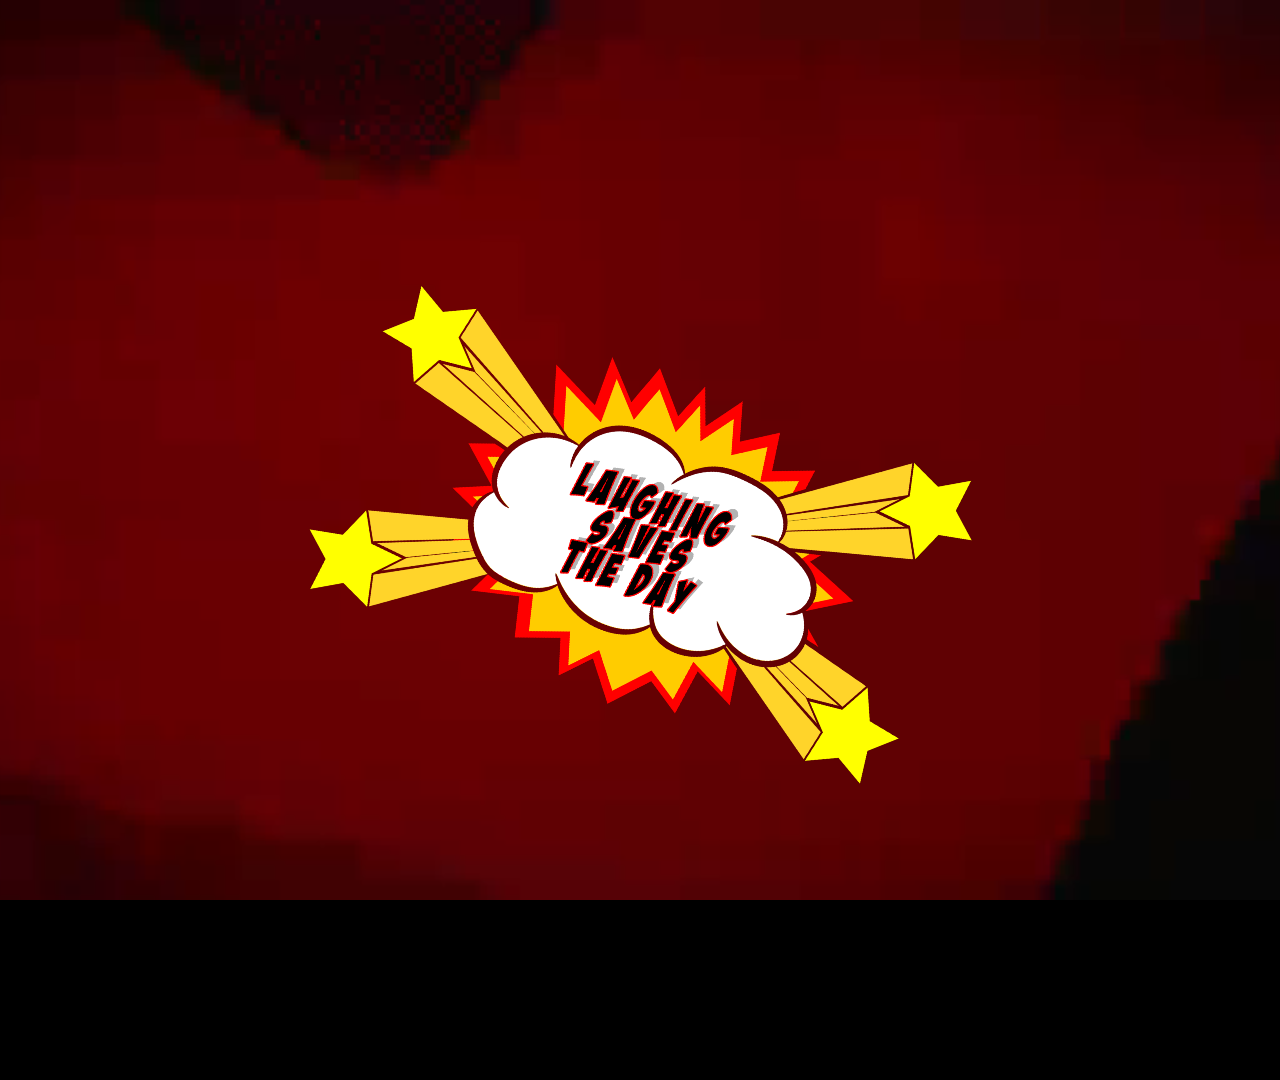
<file: Index.html>
<!DOCTYPE html>
<html lang="en">
  <head>
    <meta http-equiv="Content-Type" content="text/html; charset=UTF-8" />
    <meta name="viewport" content="width=device-width, initial-scale=1" />
    <title>Laughing Saves the Day!</title>

    <!-- CSS  -->
    <link href="https://fonts.googleapis.com/icon?family=Material+Icons" rel="stylesheet">
    <link href="materialize-html-css/css/materialize.css" type="text/css" rel="stylesheet" media="screen,projection">
    <link href="materialize-html-css/css/style.css" type="text/css" rel="stylesheet" media="screen,projection">
    <link href="materialize-html-css/css/custom-styles.css" type="text/css" rel="stylesheet" media="screen,projection">
    <script src="https://cdnjs.cloudflare.com/ajax/libs/jquery/3.2.1/jquery.min.js"></script>

    <script src="materialize-html-css/js/script2.js"></script>
  </head>
  <body id="backgroundimg">
    <div>
      <div id="landingDiv" class="parent">
        <a href="main.html">
          <img id="impactpg" src="materialize-html-css/images/impactbg.png" />
        </a>
      </div>
    </div>
    <video autoplay muted loop id="myVideo">
      <source src="materialize-html-css/images/vlc-record-2020-11-10-17h05m31s-Marvel Studios - IntroLogo New Version (2016) HD 1080p 60fps.mp4-.mp4" type="video/mp4">
    </video>
  </body>
</html>
</file>
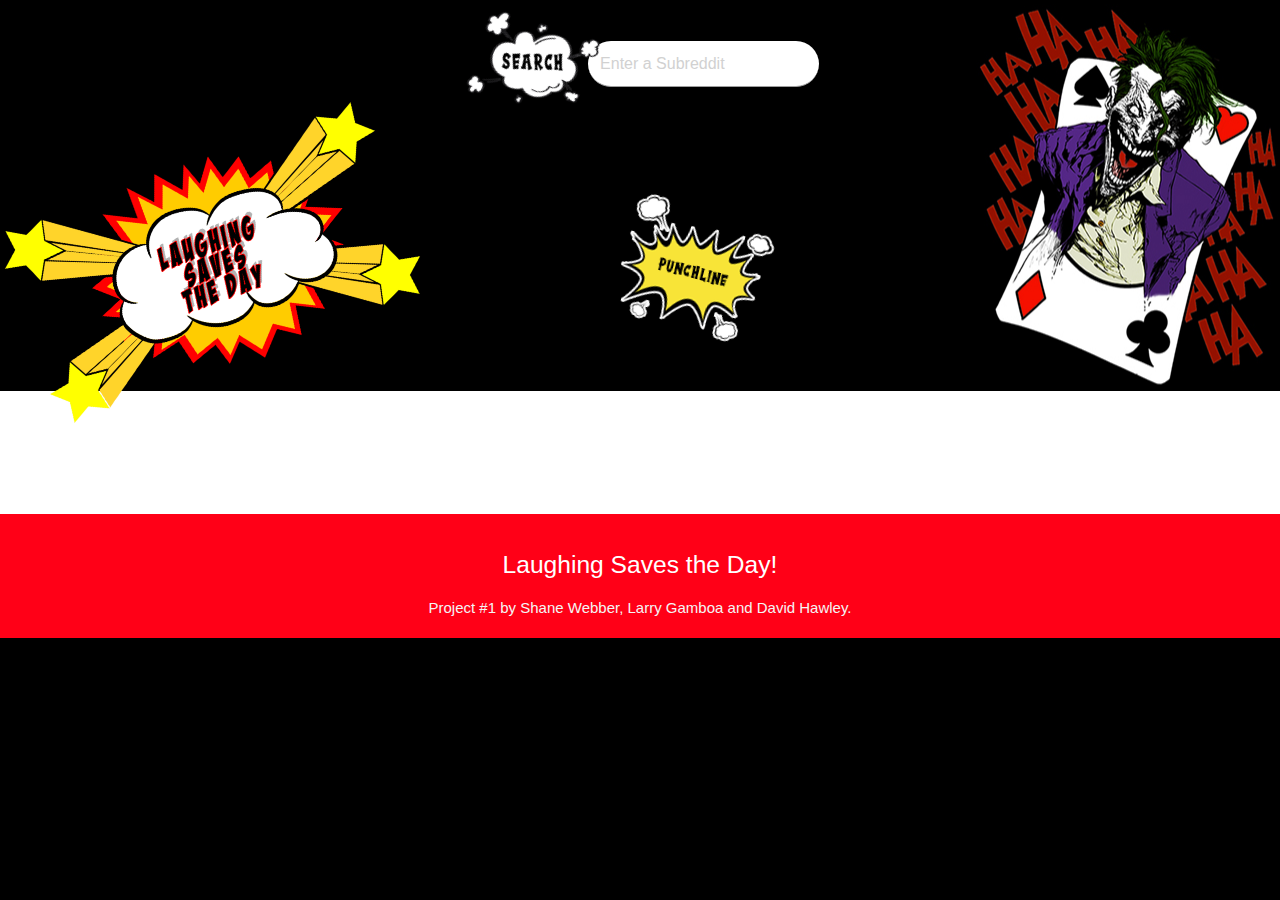
<file: main.html>
<!DOCTYPE html>
<html lang="en">
  <head>
    <meta http-equiv="Content-Type" content="text/html; charset=UTF-8" />
    <meta name="viewport" content="width=device-width, initial-scale=1" />
    <title>Laughing Saves the Day!</title>

    <!-- CSS  -->
    <link rel="preconnect" href="https://fonts.gstatic.com">
    <link href="https://fonts.googleapis.com/css2?family=Luckiest+Guy&display=swap" rel="stylesheet">
    <link href="https://fonts.googleapis.com/icon?family=Material+Icons" rel="stylesheet">
    <link href="materialize-html-css/css/materialize.css" type="text/css" rel="stylesheet" media="screen,projection">
    <link href="materialize-html-css/css/style.css" type="text/css" rel="stylesheet" media="screen,projection">
    <link href="materialize-html-css/css/custom-styles.css" type="text/css" rel="stylesheet" media="screen,projection">
    <script src="https://cdnjs.cloudflare.com/ajax/libs/jquery/3.2.1/jquery.min.js"></script>

    <script src="materialize-html-css/js/script2.js"></script>
  </head>
  <body>
    <div class="no-pad-bot">
      <div id="jokerBG" class="container">
        <div class="row" style="display:flex;">
          <form id="input-form" class="">
            <div id="form" class="center">
              <div><img id="meme-Search" src="materialize-html-css/images/cloud.png" /></div>
              <div>
                <input list="text" id="meme-input" placeholder="Enter a Subreddit" value="">
                <datalist id="text">
                  <option value="dankmemes">
                  <option value="Advice Animals">
                  <option value="memes">
                  <option value="prequelMemes">
                  <option value="Funny">
                </datalist>
              </div>
            </div>
          </form>
        </div>
        <div id="mediaAdjust" class="margin-edit row">
          <div class="col s12 m4 l4">
            <a class="parent"><img id="impactpg-main" src="materialize-html-css/images/impactbg.png"></a>
          </div>
          <div id="speechbubble" class="col s12 m4 l5">
            <div class="row center">
              <h2 id="setup" class="header light speechbubble"></h2>
              <!-- <h3 id="punchline" class="speechbubble"></h3> -->
            </div>
            <div id="nextJoke" class="row center">
              <a id="jokeButton"><img src="materialize-html-css/images/Punchline.png"></a>
            </div>
          </div>
          <div class="col s12 m3 l3">&nbsp;</div>
        </div>
      </div>
      <!-- <div class="parallax joker">
        <img
          src="images/joker-bkgd-funny.jpg"
          alt="Unsplashed background img 1"
        />
      </div> -->
    </div>

    <div id="main-body" class="container comicbg">
      <div class="masonry hover_img">

        <div id="img0" class="icon-block item"><!-- MEME GOES HERE --></div>

        <div id="img1" class="icon-block item"><!-- MEME GOES HERE --></div>

        <div id="img2" class="icon-block item"><!-- MEME GOES HERE --></div>

        <div id="img3" class="icon-block item"><!-- MEME GOES HERE --></div>

        <div id="img4" class="icon-block item"><!-- MEME GOES HERE --></div>

        <div id="img5" class="icon-block item"><!-- MEME GOES HERE --></div>

        <div id="img6" class="icon-block item"><!-- MEME GOES HERE --></div>

        <div id="img7" class="icon-block item"><!-- MEME GOES HERE --></div>

        <div id="img8" class="icon-block item"><!-- MEME GOES HERE --></div>

        <div id="img9" class="icon-block item"><!-- MEME GOES HERE --></div>

        <div id="img10" class="icon-block item"><!-- MEME GOES HERE --></div>

        <div id="img11" class="icon-block item"><!-- MEME GOES HERE --></div>

      </div>
    </div>

    <footer class="page-footer">
    <div class="container">
      <div class="row margin-edit">
        <div class="col s12 center">
          <h5 class="white-text">Laughing Saves the Day!</h5>
          <p class="grey-text text-lighten-4">Project #1 by Shane Webber, Larry Gamboa and David Hawley.</p>
        </div>
      </div>
    </div>
  </footer>

    <!--  Scripts-->
    <script></script>
    <script src="https://code.jquery.com/jquery-2.1.1.min.js"></script>
    <script src="materialize-html-css/js/materialize.js"></script>
    <script src="materialize-html-css/js/init.js"></script>
  </body>
</html>
</file>
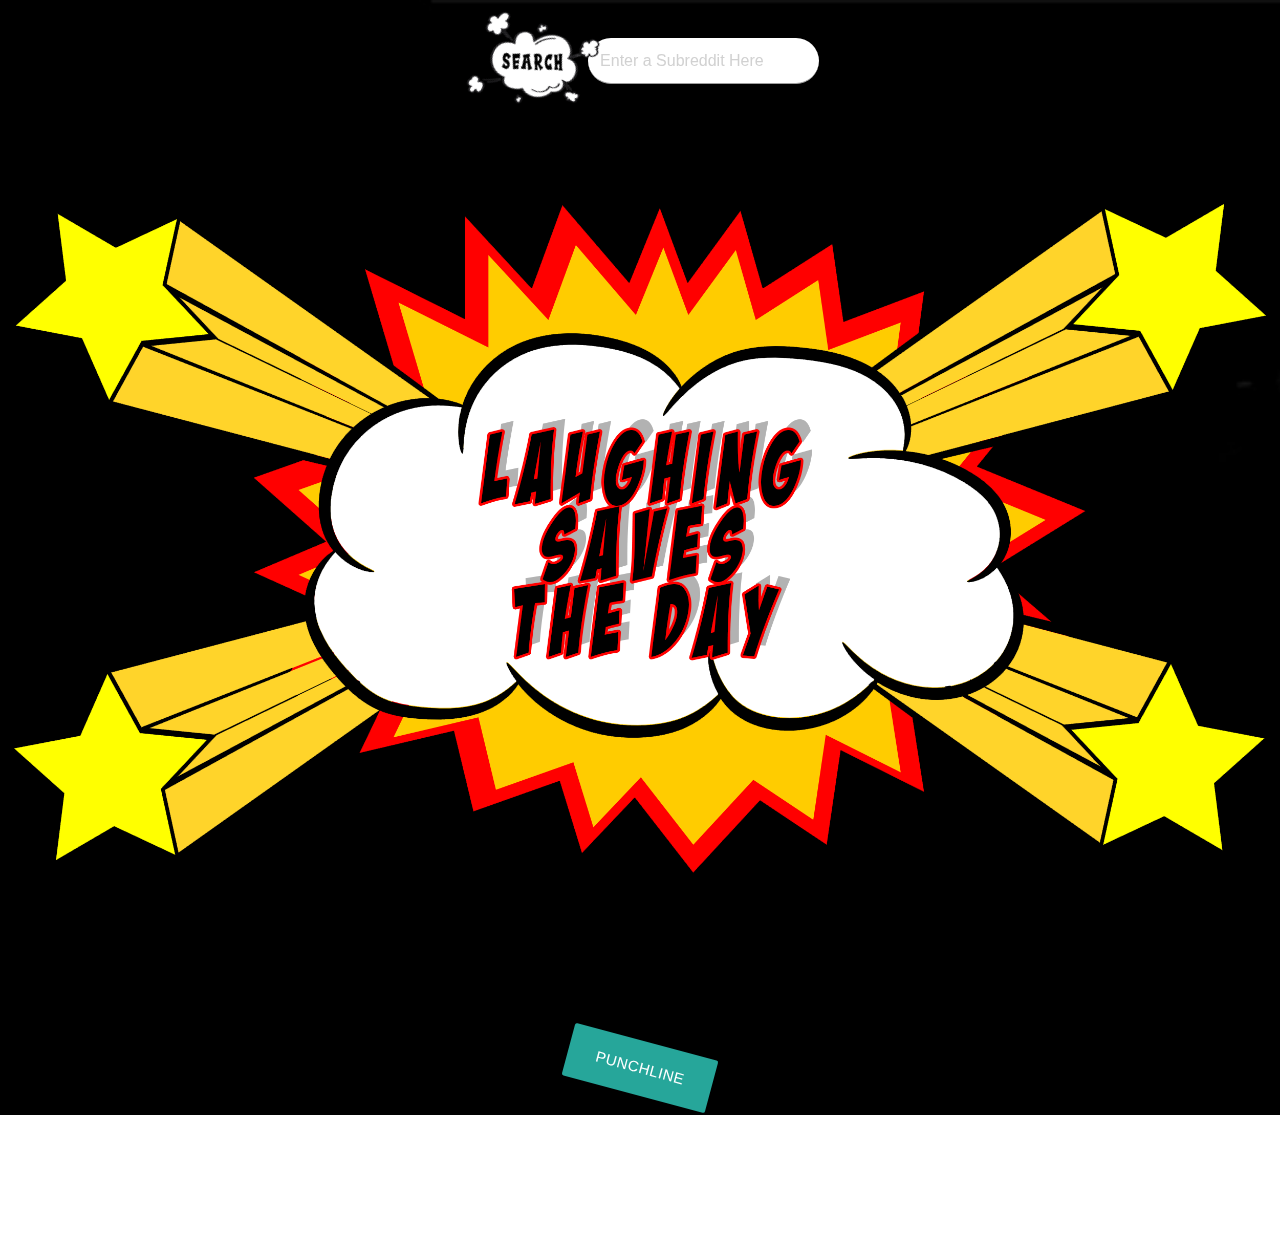
<file: materialize-html-css/main.html>
<!DOCTYPE html>
<html lang="en">
<head>
  <meta http-equiv="Content-Type" content="text/html; charset=UTF-8"/>
  <meta name="viewport" content="width=device-width, initial-scale=1"/>
  <title>Laughing Saves the Day!</title>

  <!-- CSS  -->
  <link href="https://fonts.googleapis.com/icon?family=Material+Icons" rel="stylesheet">
  <link href="css/materialize.css" type="text/css" rel="stylesheet" media="screen,projection"/>
  <link href="css/style.css" type="text/css" rel="stylesheet" media="screen,projection"/>
  <link href="css/custom-styles.css" type="text/css" rel="stylesheet" media="screen,projection"/>
  <script src="https://cdnjs.cloudflare.com/ajax/libs/jquery/3.2.1/jquery.min.js"></script>

  <script src="script2.js"></script>
</head>
<body>

  <div id="index-banner" class="parallax-container">
    <div class="row" style="display: flex;">
      <form id="input-form" class="">
        
        <div id="form" class="center" style="display:flex; align-items:center;">
    <div><img id="meme-Search" src="css/cloud.png"></div>
    <div><input type="text" id="meme-input" placeholder="Enter a Subreddit Here" value=""></div>
        </div>

        </form>
      
    </div>
    <div class="section no-pad-bot">
      <div class="container">
        
        <a class="parent"><img style="max-width: 100%;" id="impactpg1" src="impactbg.png"></a>
        <h1 class="header center teal-text text-lighten-2"></h1>
        <div class="row center">
          <h2 id="setup" class="header col s12 light"></h2>
          <h3 id="punchline"></h3>
        </div>
        <div id="nextJoke" class="row center">
          <button id="jokeButton" class="btn-large waves-effect waves-light teal lighten-1">Punchline</button>
        </div>
        
        
      </div>
    </div>
    <div class="parallax joker"><img src="images/joker-bkgd-funny.jpg" alt="Unsplashed background img 1"></div>
  </div>


  <div id="main-body" class="container comicbg">
    <div class="masonry">
      
        <div id="img0" class="icon-block item"><!-- MEME GOES HERE --></div>
      
      
        <div id="img1"class="icon-block item"><!-- MEME GOES HERE --></div>
      
     
        <div id="img2"class="icon-block item"><!-- MEME GOES HERE --></div>
            
        <div id="img3"class="icon-block item"><!-- MEME GOES HERE --></div>
     
      
        <div id="img4"class="icon-block item"><!-- MEME GOES HERE --></div>

      
        <div id="img5"class="icon-block item"><!-- MEME GOES HERE --></div>
      
      
        <div id="img6"class="icon-block item"><!-- MEME GOES HERE --></div>
      
      
        <div id="img7"class="icon-block item"><!-- MEME GOES HERE --></div>
     
        <div id="img8"class="icon-block item"><!-- MEME GOES HERE --></div>
    
        <div id="img9"class="icon-block item"><!-- MEME GOES HERE --></div>
      
        <div id="img10"class="icon-block item"><!-- MEME GOES HERE --></div>
    
          <div id="img11"class="icon-block item"><!-- MEME GOES HERE --></div>
      </div>
    </div>


  <!-- <div class="parallax-container valign-wrapper">
    <div class="section no-pad-bot">
      <div class="container">
        <div class="row center">
          <h5 class="header col s12 light">A modern responsive front-end framework based on Material Design</h5>
        </div>
      </div>
    </div>
    <div class="parallax"><img src="background2.jpg" alt="Unsplashed background img 2"></div>
  </div> -->

  <!-- <div class="container">
    <div class="section">

      <div class="row">
        <div class="col s12 center">
          <h3><i class="mdi-content-send brown-text"></i></h3>
          <h4>Contact Us</h4>
          <p class="left-align light">Lorem ipsum dolor sit amet, consectetur adipiscing elit. Nullam scelerisque id nunc nec volutpat. Etiam pellentesque tristique arcu, non consequat magna fermentum ac. Cras ut ultricies eros. Maecenas eros justo, ullamcorper a sapien id, viverra ultrices eros. Morbi sem neque, posuere et pretium eget, bibendum sollicitudin lacus. Aliquam eleifend sollicitudin diam, eu mattis nisl maximus sed. Nulla imperdiet semper molestie. Morbi massa odio, condimentum sed ipsum ac, gravida ultrices erat. Nullam eget dignissim mauris, non tristique erat. Vestibulum ante ipsum primis in faucibus orci luctus et ultrices posuere cubilia Curae;</p>
        </div>
      </div>

    </div>
  </div> -->

  <!-- <footer class="page-footer teal">
    <div class="container">
      <div class="row">
        <div class="col l6 s12">
          <h5 class="white-text">Company Bio</h5>
          <p class="grey-text text-lighten-4">We are a team of college students working on this project like it's our full time job. Any amount would help support and continue development on this project and is greatly appreciated.</p>


        </div>
        <div class="col l3 s12">
          <h5 class="white-text">Settings</h5>
          <ul>
            <li><a class="white-text" href="#!">Link 1</a></li>
            <li><a class="white-text" href="#!">Link 2</a></li>
            <li><a class="white-text" href="#!">Link 3</a></li>
            <li><a class="white-text" href="#!">Link 4</a></li>
          </ul>
        </div>
        <div class="col l3 s12">
          <h5 class="white-text">Connect</h5>
          <ul>
            <li><a class="white-text" href="#!">Link 1</a></li>
            <li><a class="white-text" href="#!">Link 2</a></li>
            <li><a class="white-text" href="#!">Link 3</a></li>
            <li><a class="white-text" href="#!">Link 4</a></li>
          </ul>
        </div>
      </div>
    </div>
    <div class="footer-copyright">
      <div class="container">
      Made by <a class="brown-text text-lighten-3" href="http://materializecss.com">Materialize</a>
      </div>
    </div>
  </footer> -->


  <!--  Scripts-->
  <script></script>
  <script src="https://code.jquery.com/jquery-2.1.1.min.js"></script>
  <script src="js/materialize.js"></script>
  <script src="js/init.js"></script>

  </body>
</html>
</file>
<file: materialize-html-css/css/custom-styles.css>
/* CUSTOM STYLES */
body {
  background-color: #000;
}
.container {
  max-width: 100%;
  max-height: auto;
}

.margin-edit {
  margin: 0;
}

/* index.html landing page */
#landingDiv {
  display: flex;
  align-items: center;
  height: 1080px;
}

#landingDiv a {
  display: block;
  margin: 0 auto;
  text-align: center;
}

#impactpg {
  max-width: 50%;
  transition: transform 3s cubic-bezier(0.07, -2.87, 0.5, 3.04);
}

.parent:hover #impactpg {
  transform: rotate(20deg);
  transform: rotate();
}

video {
  object-fit: cover;
  width: 100%;
  height: 100%;
  position: fixed;
  top: 0;
  left: 0;
  z-index: -1;
}

/* main.html landing page */
/* joker hero */
#jokerBG {
  background: url(../images/joker-bkgd-funny-2.jpg) #000 no-repeat right center;
  /* background-size: cover; */
}

#input-form {
  margin: 1em auto 0;
}

#form {
  display: flex;
  align-items: center;
}

#meme-Search {
  height: 100px;
  transform: rotate(25deg);
  transition-duration: 1s;
}

#meme-Search:hover {
  transform: scale(0.75);
}

#meme-input {
  background-color: white;
  border-radius: 25px;
  width: 100%;
  padding: 0 0 0 12px;
}

#impactpg-main {
  max-width: 100%;
  transform: rotate(-20deg);
  transition: transform 5s cubic-bezier(0.07, -2.87, 0.5, 3.04);
}

.parent:hover #impactpg-main {
  transform: rotate(5deg);
}

#cloud {
  background-image: url(../images/cloud.png);
  height: 10%;
  width: auto;
}
#nextJoke{
  transform: rotate(15deg);
  transition-duration: 1s;
}
#nextJoke:hover {
  transform: scale(1.25);
}

h2 {
  color: #fffd56;
  font-size: 3em;
  line-height: 1em;
  font-family: 'Luckiest Guy', cursive;
}

/* meme content div styles */
.comicbg {
  /* background: url(../images/comicmasonbg.jpg) #000 top center; */
  background-color: #FFF;
  padding-top: 50px;
}

.icon-block img {
  border: 3px solid white;
  width: 100%;
}

.page-footer {
  background-color: #ff0017;
}

/* Masonry container */
.masonry {
  -webkit-column-count: 4;
  -moz-column-count: 4;
  column-count: 4;
  -webkit-column-gap: 1em;
  -moz-column-gap: 1em;
  column-gap: 1em;
  margin: 0;
  padding: 0;
  -moz-column-gap: 1.5em;
  -webkit-column-gap: 1.5em;
  column-gap: 1.5em;
  font-size: 0.85em;
}
.item {
  display: inline-block;
  margin: 0 0 1.5em;
  width: 100%;
  -webkit-transition: 1s ease all;
  box-sizing: border-box;
  -moz-box-sizing: border-box;
  -webkit-box-sizing: border-box;
  box-shadow: 0px 0px 0px 0 #ccc;
}
.item img {
  max-width: 100%;
}

@media only screen and (max-width: 320px) {
  .masonry {
    -moz-column-count: 1;
    -webkit-column-count: 1;
    column-count: 1;
  }
}

@media only screen and (min-width: 321px) and (max-width: 768px) {
  .masonry {
    -moz-column-count: 2;
    -webkit-column-count: 2;
    column-count: 2;
  }

  .container {
    width: 100%;
  }

  .parallax-container .section {
    position: relative;
  }

  .col .row {
      margin: 0;
  }

  #impactpg {
    max-width: 100%;
  }

  #impactpg-main {
      transform: none;
  }

  #jokerBG {
      background-image: none;
      background-color: #000;
  }

  .center-img {
      text-align: center;
  }
  
  #meme-input {
    width: 75%;
  }

  #meme-Search {
    height: 75px;
  }

  h2 {
    font-size: 2em;
  }
}

@media only screen and (min-width: 769px) and (max-width: 1200px) {
  .masonry {
    -moz-column-count: 3;
    -webkit-column-count: 3;
    column-count: 3;
  }
}

@media only screen and (min-width: 1201px) {
  .masonry {
    -moz-column-count: 4;
    -webkit-column-count: 4;
    column-count: 4;
  }
}

@media only screen and (min-width: 993px) {
  .container {
    width: 100%;
  }
}

@media only screen and (min-width: 601px) {}
  .container {
      width: 100%;
  }
}
</file>
<file: materialize-html-css/css/style.css>
/* Custom Stylesheet */
/**
 * Use this file to override Materialize files so you can update
 * the core Materialize files in the future
 *
 * Made By MaterializeCSS.com
 */

nav ul a,
nav .brand-logo {
  color: #444;
}

p {
  line-height: 2rem;
}

.sidenav-trigger {
  color: #26a69a;
}

.parallax-container {
  min-height: 380px;
  line-height: 0;
  height: auto;
  color: rgba(255,255,255,.9);
}
  .parallax-container .section {
    width: 100%;
  }

@media only screen and (max-width : 992px) {
  .parallax-container .section {
    position: absolute;
    top: 40%;
  }
  #index-banner .section {
    top: 10%;
  }
}

@media only screen and (max-width : 600px) {
  #index-banner .section {
    top: 0;
  }
}

}
.icon-block .material-icons {
  font-size: inherit;
}

footer.page-footer {
  margin: 0;
}
</file>
